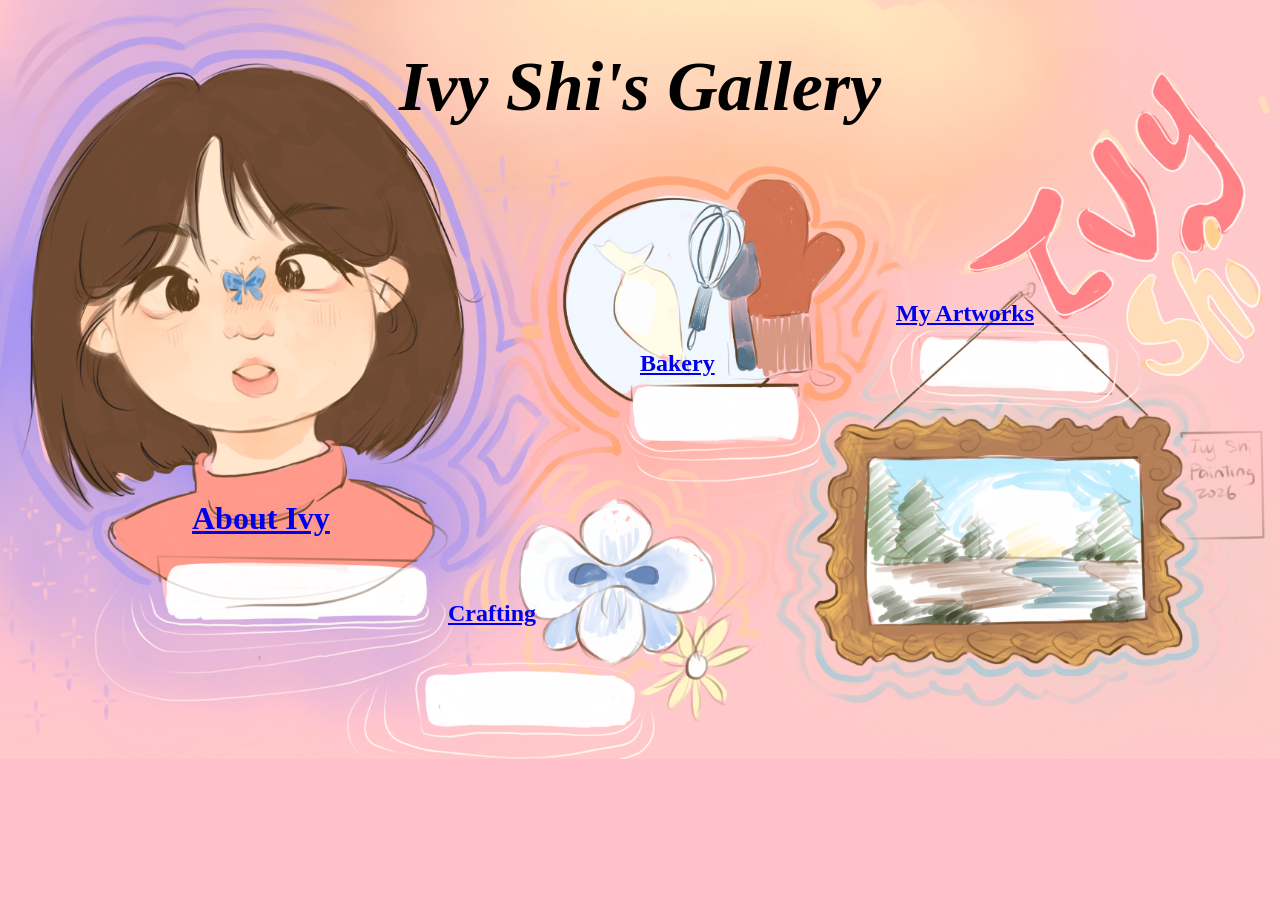
<file: index.html>
<!DOCTYPE html>
<html lang="en">
<head>
    <meta charset="UTF-8">
    <meta name="viewport" content="width=device-width, initial-scale=1.0">
    <title>links</title>
    <link rel="stylesheet" href="style.css">
    <style>
body{
    margin: 0;
    min-height: 50vh;
    background-image: url(gallery.png);
    background-size: contain;
    background-repeat: no-repeat;
    background-attachment: fixed;
}

    </style>
</head>
<body>

    <h1 class="maintitle"><center>Ivy Shi's Gallery</center> </h1>

 <h2><a class="subtitle-artwork"
    href="artwork.html">My Artworks</a></h1>

 <h2><a class="subtitle-bakery"
     href="bakery.html">Bakery</a></h1>

<h1><a class="subtitle-Ivy"
     href="index2.html">About Ivy</a></h1> 

<h2> <a class="subtitle-crafting"
    href="crafting.html">Crafting</a></h1>
  
</body>
</html>
</file>
<file: style.css>
.smalltext { 
    font-size: x-small;
}
.mediumtext{
    font-size: medium;
}
body{background-color: pink;
font-family: Georgia, 'Times New Roman', Times, serif;
}


h2{
color: rgb(108, 13, 13);
text-align: center;
}
.largetext{
    font-size: x-large;
}
h3{
    color: rgb(185, 24, 24);
    text-align: right;
}
.center-page{
    display: block;        /* Turns the inline image into a block element */
  margin-inline: auto;   /* Automatically balances the left and right margins */
  max-width: 100%;       /* Ensures the image scales down on mobile screens */
  height: 500;
}
.right{
    float: right;
     margin-left: 15px; /* Adds space between the text and the image */
  margin-bottom: 10px;
}
.maintitle {
    font-size: 70px;
font-style: oblique;
font-family: fantasy;
}

.subtitle-artwork{
    position: absolute;
    top: 300px;
    left: 70%;
    font-family: fantasy;
}

.subtitle-bakery{
position: absolute;
top:350px ;
left: 50%;
font-family: fantasy;
}
.subtitle-Ivy{
    position: absolute;
    top: 500px;
left: 15%;
font-family: fantasy;
}
.subtitle-crafting{
    position: absolute;
    top: 600px;
    left:35%;
    font-family: fantasy;
}
.bakery-back{
    font-size: x-large;
}
.bakery-img img{
opacity: 0;
animation: fadeIn 2s ease forwards;
}
@keyframes fadeIn {
    from{
        opacity: 0;
    }
    to{
        opacity: 1;
    }
}
.bakery-img 
img:nth-child(1){
    animation-delay:0s;
}
.bakery-img 
img:nth-child(2){
    animation-delay: 1s;
}
.bakery-img
img:nth-child(3){
    animation-delay:2s;
}
.bakery-img
img:nth-child(4){
    animation-delay:3s;
}
.bakery-img
img:nth-child(5){
    animation-delay:4s;
}
.bakery-img
img:nth-child(6){
    animation-delay:5s;
}
.bakery-img
img:nth-child(7){
    animation-delay:6s;
}
.bakery-img
img:nth-child(8){
    animation-delay:7s;
}
.bakery-img
img:nth-child(9){
    animation-delay:8;
}
.bakery-img
img:nth-child(10){
    animation-delay:9s;
}

.artwork-image img{
opacity: 0;
animation: fadeIn 2s ease forwards;
}
@keyframes fadeIn {
    from{
        opacity: 0;
    }
    to{
        opacity: 1;
    }
}

.artwork-image
img:nth-child(1){
    animation-delay: 0s;
}

.artwork-image
img:nth-child(2){
    animation-delay: 1s;
}
.artwork-image
img:nth-child(3){
    animation-delay: 2s;
}
.artwork-image
img:nth-child(4){
    animation-delay: 3s;
}
.artwork-image
img:nth-child(5){
    animation-delay: 4s;
}
.artwork-image
img:nth-child(6){
    animation-delay: 5s;
}
.artwork-image
img:nth-child(7){
    animation-delay: 6s;
}
.artwork-image
img:nth-child(8){
    animation-delay: 7s;
}

.craft-image img{
opacity: 0;
animation: fadeIn 2s ease forwards;
}
@keyframes fadeIn {
    from{
        opacity: 0;
    }
    to{
        opacity: 1;
    }
}

.craft-image
img:nth-child(1){
    animation-delay: 0s;
}

.craft-image
img:nth-child(2){
    animation-delay: 1s;
}
.craft-image
img:nth-child(4){
    animation-delay: 2s;
}
.craft-image
img:nth-child(5){
    animation-delay: 3s;
}
</file>
